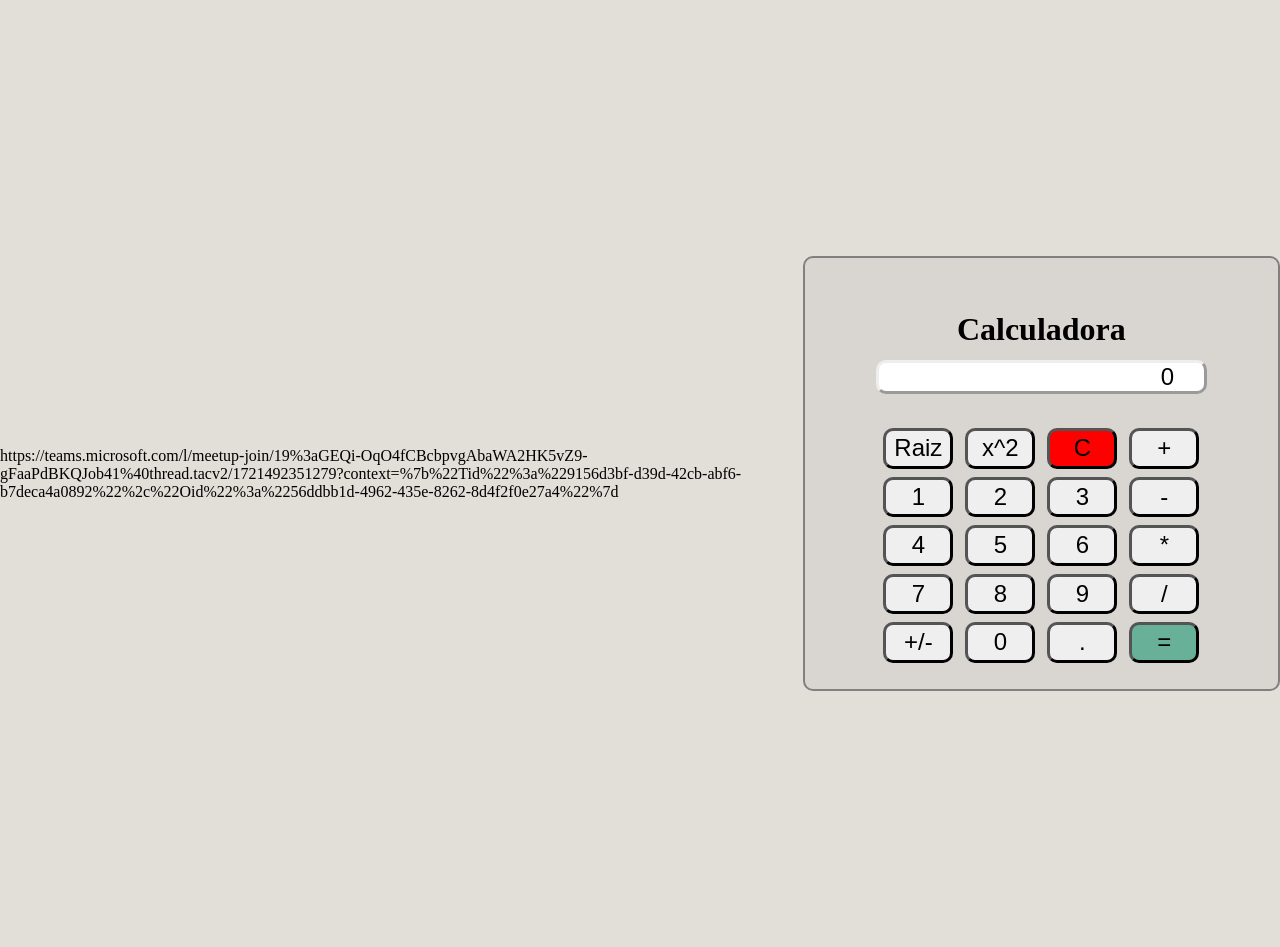
<file: index.html>
<!DOCTYPE html>
<html lang="en">
  <head>
    https://teams.microsoft.com/l/meetup-join/19%3aGEQi-OqO4fCBcbpvgAbaWA2HK5vZ9-gFaaPdBKQJob41%40thread.tacv2/1721492351279?context=%7b%22Tid%22%3a%229156d3bf-d39d-42cb-abf6-b7deca4a0892%22%2c%22Oid%22%3a%2256ddbb1d-4962-435e-8262-8d4f2f0e27a4%22%7d
    <meta charset="UTF-8" />
    <meta name="viewport" content="width=device-width, initial-scale=1.0" />
    <title>calculadora</title>
    <link rel="stylesheet" href="./estiloCal.css" />
  </head>
  <body>
    <div class="container">
      <h1>Calculadora</h1>
      <input  id="scren" type="text" value="0" readonly onmousedown="return false;" />

      <div>
        <button class="botones"  onClick="raiz() ">Raiz</button>
        <button class="botones" onClick="potencia()">x^2</button>
        <button onclick="borrar()" class="botones borrar">C</button>
        <input class="botones" onClick="agregar('+')" type="button" value="+" />     
      </div>
   
      <div>
        <button class="botones" onClick="agregar('1')" >1</button>
        <button class="botones" onClick="agregar('2')" >2</button>
        <button class="botones" onClick="agregar('3')" >3</button>
        <input class="botones" type="button" value="-" onClick="agregar('-')" />
      </div>
      <div>
        <button class="botones" onClick="agregar('4')">4</button>
        <button  class="botones" onClick="agregar('5')">5</button>
        <button class="botones" onClick="agregar('6')">6</button>
        <input class="botones" onClick="agregar('*')" type="button" value="*" />
        
    </div>
    <div>
        <button class="botones" onClick="agregar('7')">7</button>
        <button class="botones" onClick="agregar('8')">8</button>
        <button class="botones" onClick="agregar('9')">9</button>
        <input class="botones" onClick="agregar('/')" type="button" value="/" />

    </div>
      <div>
        <button class="botones" onClick="aboluto()">+/-</button>
        <button class="botones" onClick="agregar('0')">0</button>
        <input class="botones" onClick="agregar('.')" type="button" value="." />
        <button onclick="calcular()" class="botones igual"  >=</button>
    </div>
     
    </div>
    <script src="./scriptCalc.js"></script>
  </body>
</html>
</file>
<file: estiloCal.css>
* {
  margin: 0;
  padding: 0;
}
h1 {
  text-align: center;
  width: 100%;
  margin-top: 3vh;
  font-size: 2rem;
  margin-bottom: 3%;
  color: #000000;
  font: serif;
  
}
body {
  background-color: rgb(226, 222, 216);
  display: flex;
  justify-content: center;
  align-items: center;
  
}
.container {

  border: 2px solid gray;
  width: 80%;
  height: 380px;
  border-radius: 10px; 
  display: flex;
  align-items: center;
  flex-direction: column;
  background-color: rgba(200, 198, 198, 0.388);
  margin: 20% 0;
  padding: 2%;
  
}
#scren{
    color: #020202;
    width: 70%;
    height: 50px;
    border-radius: 10px;
    text-align: right;
    padding-right: 30px;
    font-size: 1.5rem;
    margin-bottom: 30px;
    cursor: default;
    outline: none;
    border: outset ;
}
.botones{
    cursor: pointer;
    width:70px;
    font-size: 1.5rem;
    margin: 4px;
    height: auto;
    border: 3px outset black;
    border-radius: 10px;
    padding: 1%;
}
.botones:active:not(.igual,.borrar) {
  border: 2px inset black;
  background-color: rgba(200, 198, 198, 0.388);
}
.botones:hover:not(.igual,.borrar){
  
  background-color: rgba(180, 163, 163, 0.388);
}

.igual{
  background-color: rgb(105, 176, 153);
}
.borrar{
  background-color: rgb(255, 0, 0);
}
.numeros{
  background-color: beige;
}
</file>
